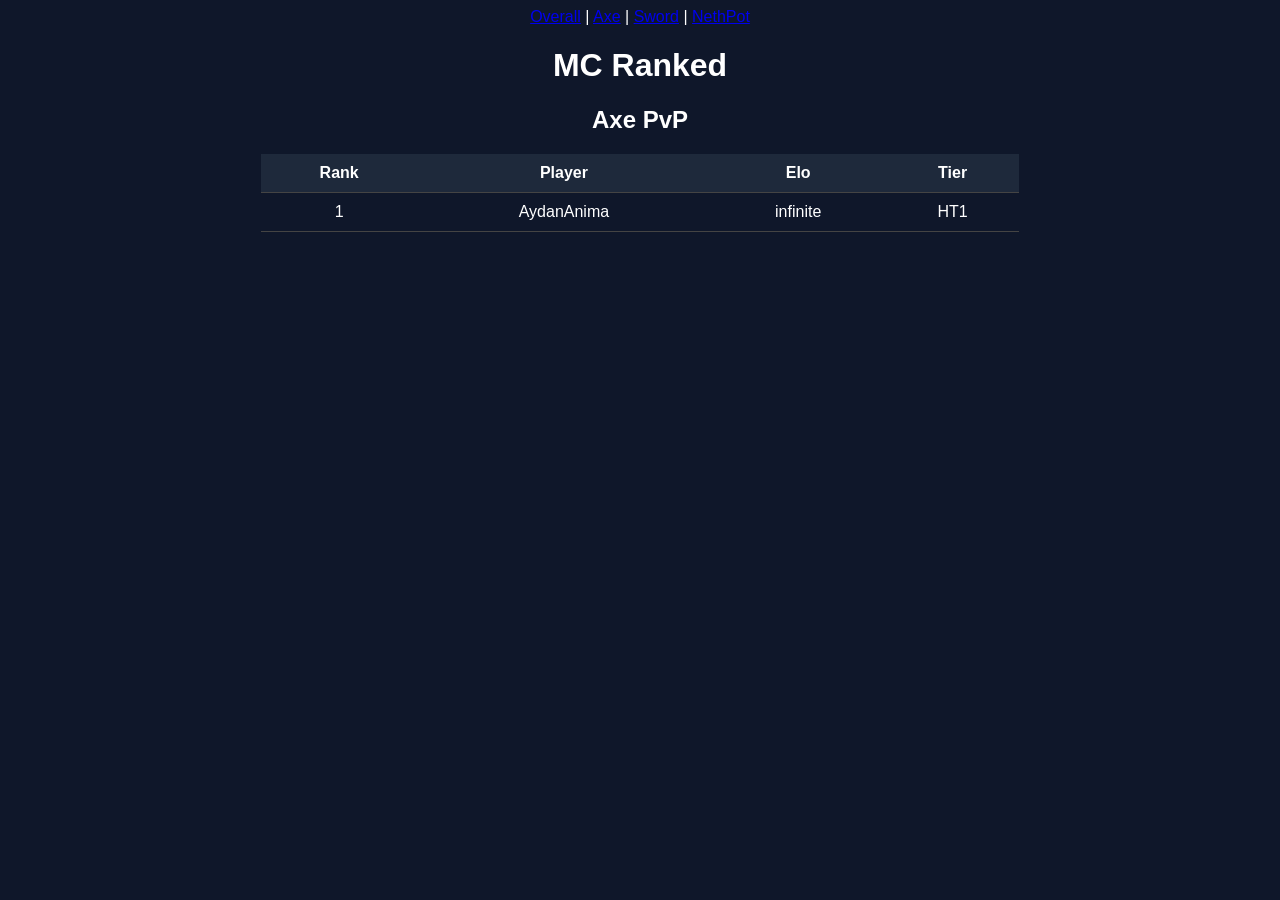
<file: index.html>
<!DOCTYPE html>
<div>
  <a href="index.html">Overall</a> |
  <a href="axe.html">Axe</a> |
  <a href="sword.html">Sword</a> |
  <a href="nethpot.html">NethPot</a>
</div>
<html>
<head>
    <title>MC Ranked</title>
    <style>
        body {
            font-family: Arial;
            background: #0f172a;
            color: white;
            text-align: center;
        }
        table {
            margin: auto;
            border-collapse: collapse;
            width: 60%;
        }
        th, td {
            padding: 10px;
            border-bottom: 1px solid #444;
        }
        th {
            background: #1e293b;
        }
    </style>
</head>
<body>

<h1>MC Ranked</h1>

<h2>Axe PvP</h2>

<table>
<tr>
    <th>Rank</th>
    <th>Player</th>
    <th>Elo</th>
    <th>Tier</th>
</tr>

<tr>
    <td>1</td>
    <td>AydanAnima</td>
    <td>infinite</td>
    <td>HT1</td>
</tr>

</table>

</body>
</html>
</file>
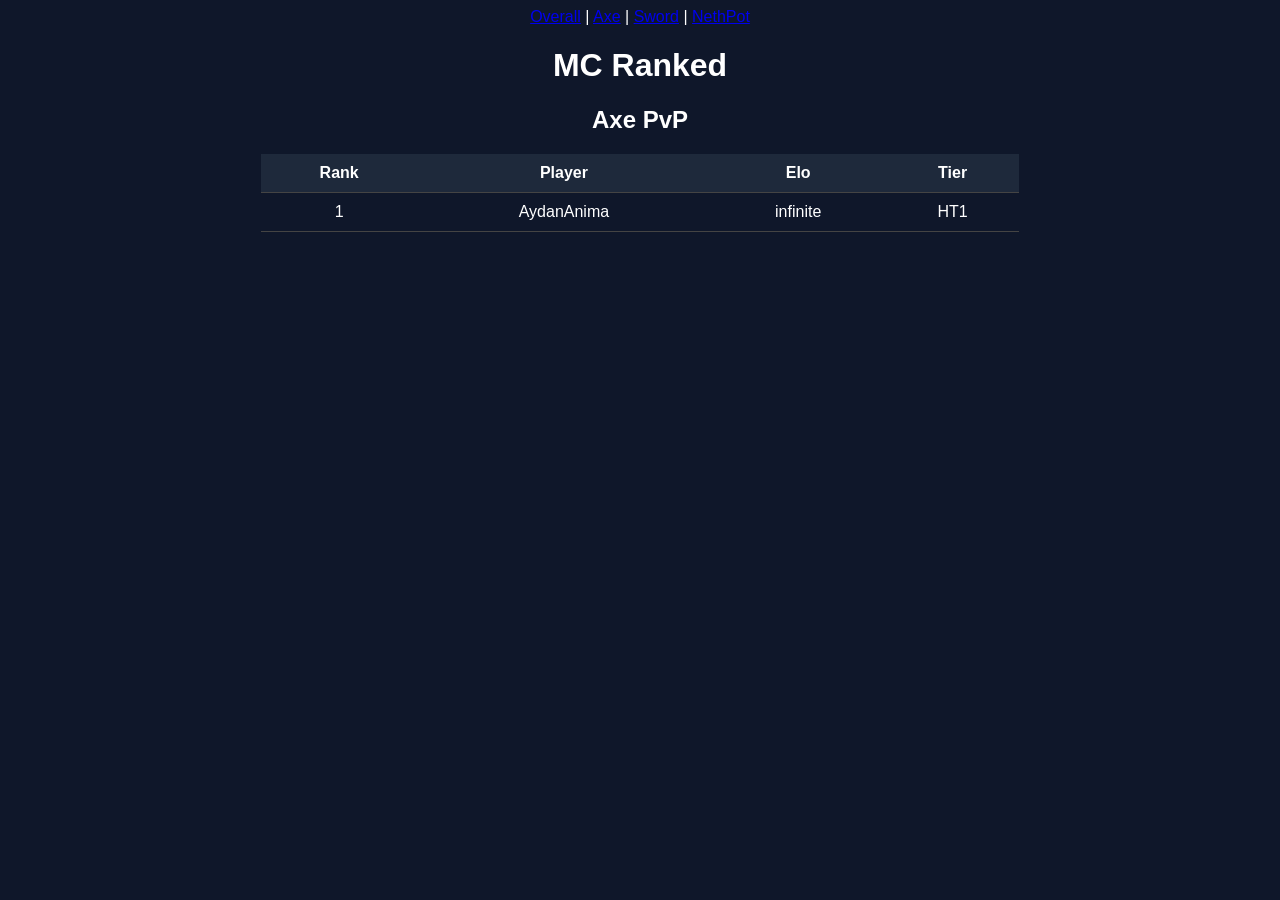
<file: a_index.html>
<!DOCTYPE html>
<div>
  <a href="a_index.html">Overall</a> |
  <a href="b_axe.html">Axe</a> |
  <a href="c_sword.html">Sword</a> |
  <a href="d_nethpot.html">NethPot</a>
</div>
<html>
<head>
    <title>MC Ranked</title>
    <style>
        body {
            font-family: Arial;
            background: #0f172a;
            color: white;
            text-align: center;
        }
        table {
            margin: auto;
            border-collapse: collapse;
            width: 60%;
        }
        th, td {
            padding: 10px;
            border-bottom: 1px solid #444;
        }
        th {
            background: #1e293b;
        }
    </style>
</head>
<body>

<h1>MC Ranked</h1>

<h2>Axe PvP</h2>

<table>
<tr>
    <th>Rank</th>
    <th>Player</th>
    <th>Elo</th>
    <th>Tier</th>
</tr>

<tr>
    <td>1</td>
    <td>AydanAnima</td>
    <td>infinite</td>
    <td>HT1</td>
</tr>

</table>

</body>
</html>
</file>
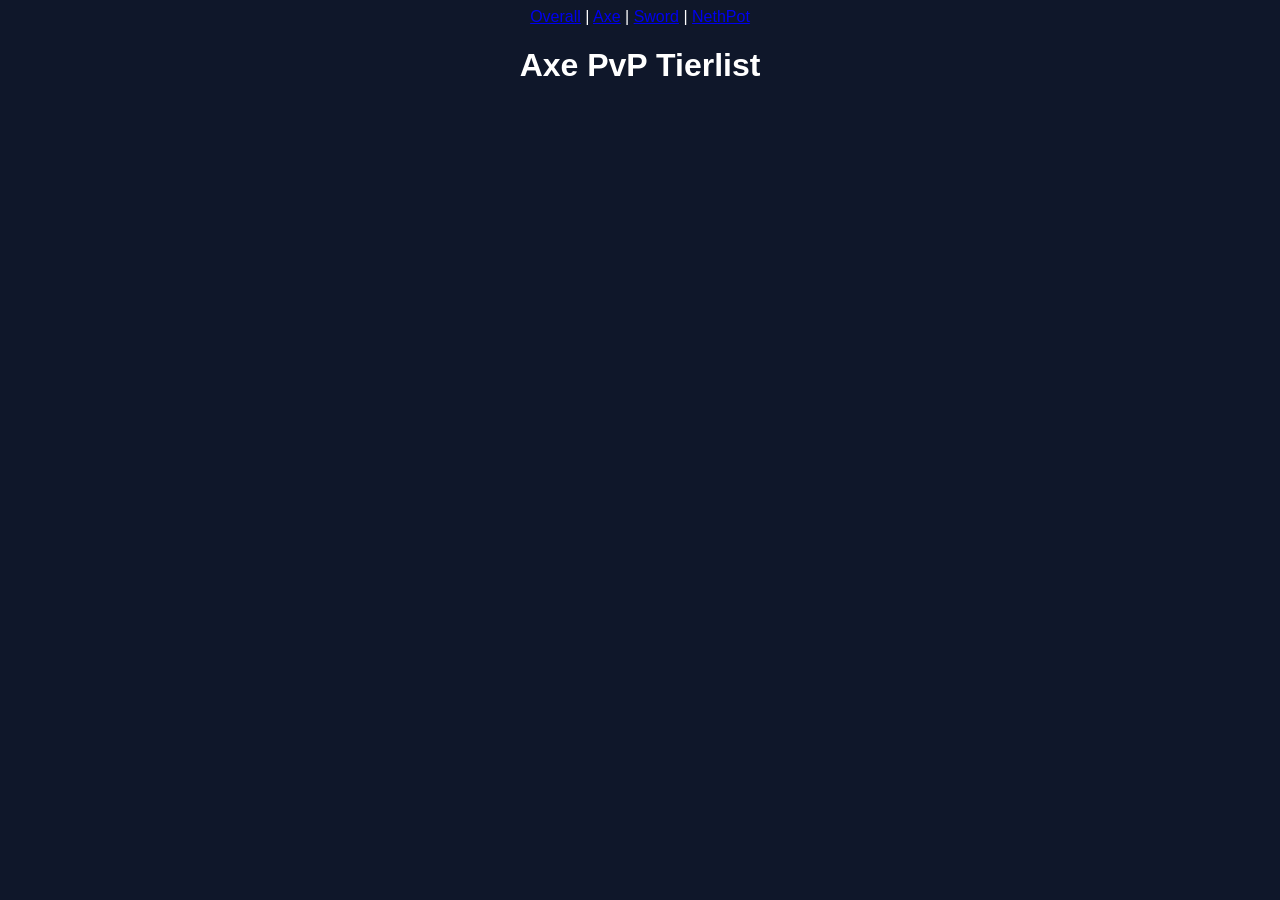
<file: axe.html>
<!DOCTYPE html>
<html>
<head>
  <title>Axe PvP Rankings</title>
  <link rel="stylesheet" href="style.css">
</head>
<body>
  
  <div>
  <a href="index.html">Overall</a> |
  <a href="axe.html">Axe</a> |
  <a href="sword.html">Sword</a> |
  <a href="nethpot.html">NethPot</a>
</div>

<h1>Axe PvP Tierlist</h1>

<div id="tierlist"></div>

<script>
async function loadData() {
  const res = await fetch("data.json");
  const data = await res.json();
  return data.players;
}

function getTier(elo) {
  if (elo >= 2100) return "HT1";
  if (elo >= 1800) return "T1";
  if (elo >= 1600) return "T2";
  if (elo >= 1400) return "T3";
  if (elo >= 1200) return "T4";
  if (elo >= 1000) return "HT5";
  return "LT5";
}

function splitTier(tier) {
  if (tier.startsWith("HT")) return "HT";
  return "LT";
}

function baseTier(tier) {
  return tier.replace("HT", "").replace("LT", "");
}

function createTierColumns(players) {
  const tiers = {
    "1": { HT: [], LT: [] },
    "2": { HT: [], LT: [] },
    "3": { HT: [], LT: [] },
    "4": { HT: [], LT: [] },
    "5": { HT: [], LT: [] }
  };

  players.forEach(p => {
    const elo = p.elo.axe ?? 100;
    const tier = getTier(elo);
    const type = splitTier(tier);
    const base = baseTier(tier);

    tiers[base][type].push({ name: p.name, elo });
  });

  return tiers;
}

function renderTierlist(tiers) {
  const container = document.getElementById("tierlist");

  for (let t = 1; t <= 5; t++) {
    const col = document.createElement("div");
    col.className = "tier-column";

    col.innerHTML = `<h2>T${t}</h2>`;

    ["HT", "LT"].forEach(type => {
      const section = document.createElement("div");
      section.innerHTML = `<h3>${type}${t}</h3>`;

      tiers[t][type]
        .sort((a,b) => b.elo - a.elo)
        .forEach(p => {
          const el = document.createElement("div");
          el.className = "player";
          el.innerText = `${p.name} (${p.elo})`;
          section.appendChild(el);
        });

      col.appendChild(section);
    });

    container.appendChild(col);
  }
}

loadData().then(players => {
  const tiers = createTierColumns(players);
  renderTierlist(tiers);
});
</script>

</body>
</html>
</file>
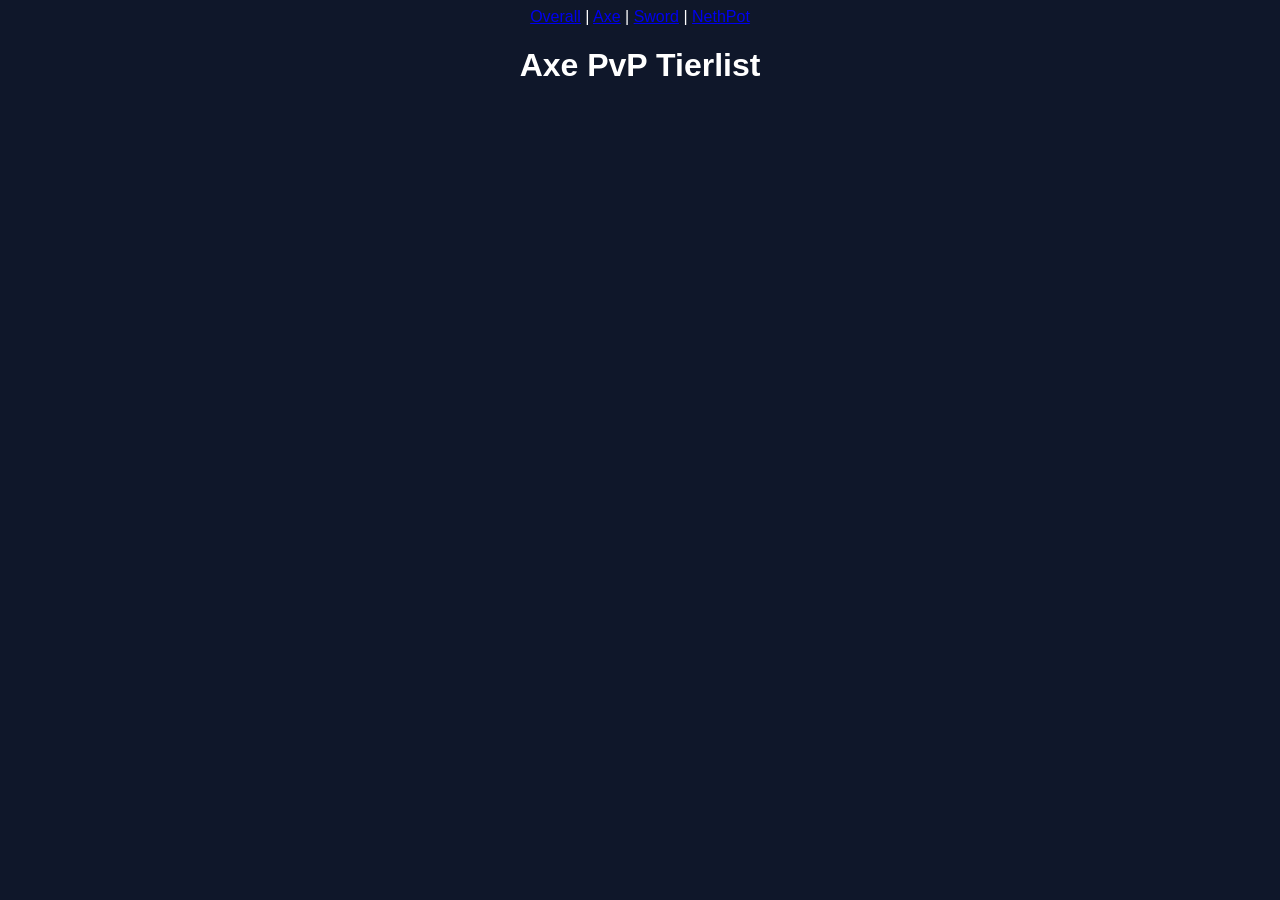
<file: b_axe.html>
<!DOCTYPE html>
<div>
  <a href="a_index.html">Overall</a> |
  <a href="b_axe.html">Axe</a> |
  <a href="c_sword.html">Sword</a> |
  <a href="d_nethpot.html">NethPot</a>
</div>
<html>
<head>
  <title>Axe PvP Rankings</title>
  <link rel="stylesheet" href="style.css">
</head>
<body>

<h1>Axe PvP Tierlist</h1>

<div id="tierlist"></div>

<script>
async function loadData() {
  const res = await fetch("data.json");
  const data = await res.json();
  return data.players;
}

function getTier(elo) {
  if (elo >= 2100) return "HT1";
  if (elo >= 1800) return "T1";
  if (elo >= 1600) return "T2";
  if (elo >= 1400) return "T3";
  if (elo >= 1200) return "T4";
  if (elo >= 1000) return "HT5";
  return "LT5";
}

function splitTier(tier) {
  if (tier.startsWith("HT")) return "HT";
  return "LT";
}

function baseTier(tier) {
  return tier.replace("HT", "").replace("LT", "");
}

function createTierColumns(players) {
  const tiers = {
    "1": { HT: [], LT: [] },
    "2": { HT: [], LT: [] },
    "3": { HT: [], LT: [] },
    "4": { HT: [], LT: [] },
    "5": { HT: [], LT: [] }
  };

  players.forEach(p => {
    const elo = p.elo.axe;
    const tier = getTier(elo);
    const type = splitTier(tier);
    const base = baseTier(tier);

    tiers[base][type].push({ name: p.name, elo });
  });

  return tiers;
}

function renderTierlist(tiers) {
  const container = document.getElementById("tierlist");

  for (let t = 1; t <= 5; t++) {
    const col = document.createElement("div");
    col.className = "tier-column";

    col.innerHTML = `<h2>T${t}</h2>`;

    ["HT", "LT"].forEach(type => {
      const section = document.createElement("div");
      section.innerHTML = `<h3>${type}${t}</h3>`;

      tiers[t][type]
        .sort((a,b) => b.elo - a.elo)
        .forEach(p => {
          const el = document.createElement("div");
          el.className = "player";
          el.innerText = `${p.name} (${p.elo})`;
          section.appendChild(el);
        });

      col.appendChild(section);
    });

    container.appendChild(col);
  }
}

loadData().then(players => {
  const tiers = createTierColumns(players);
  renderTierlist(tiers);
});
</script>

</body>
</html>
</file>
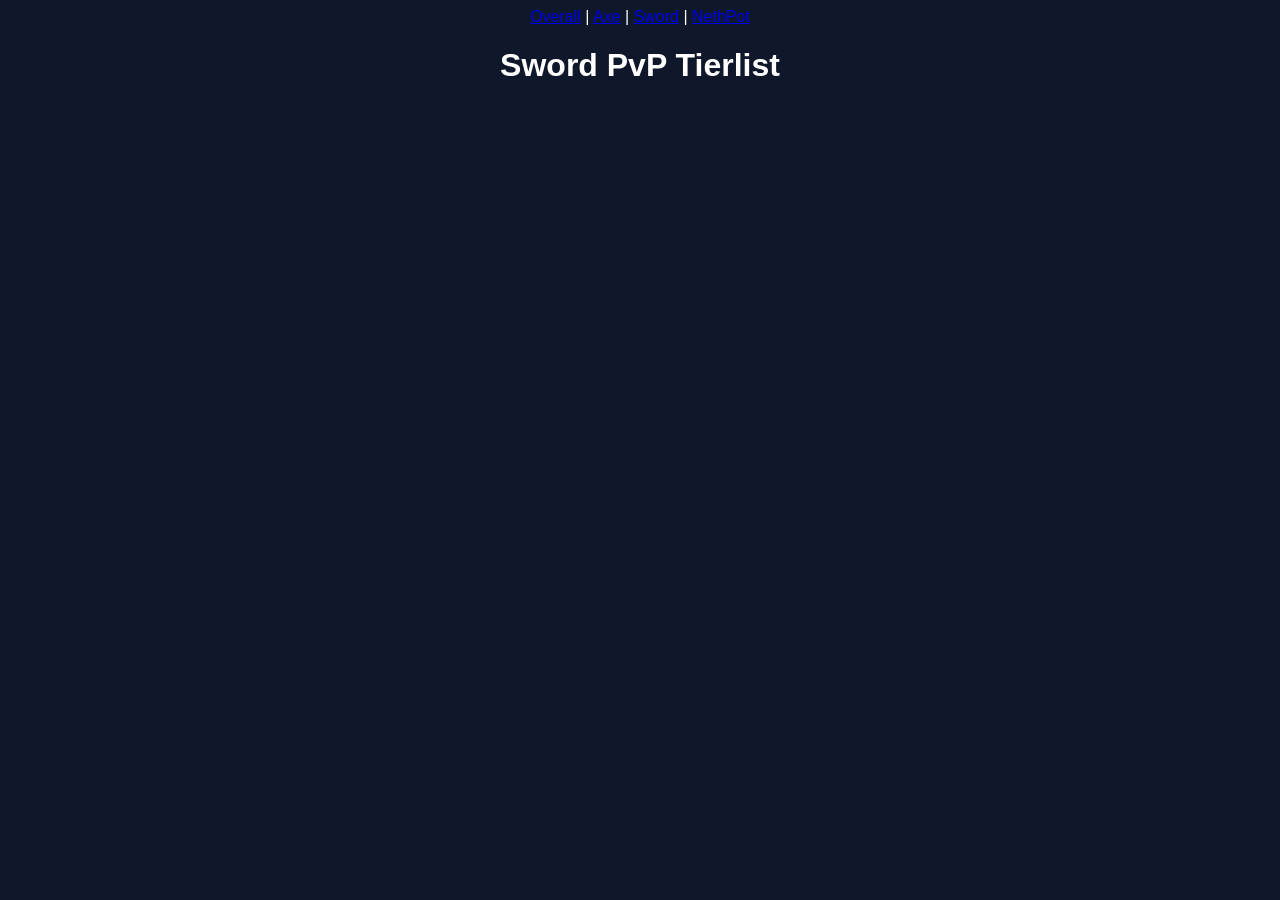
<file: c_sword.html>
<!DOCTYPE html>
<div>
  <a href="a_index.html">Overall</a> |
  <a href="b_axe.html">Axe</a> |
  <a href="c_sword.html">Sword</a> |
  <a href="d_nethpot.html">NethPot</a>
</div>
<html>
<head>
  <title>Sword PvP Rankings</title>
  <link rel="stylesheet" href="style.css">
</head>
<body>

<h1>Sword PvP Tierlist</h1>

<div id="tierlist"></div>

<script>
async function loadData() {
  const res = await fetch("data.json");
  const data = await res.json();
  return data.players;
}

function getTier(elo) {
  if (elo >= 2100) return "HT1";
  if (elo >= 1800) return "T1";
  if (elo >= 1600) return "T2";
  if (elo >= 1400) return "T3";
  if (elo >= 1200) return "T4";
  if (elo >= 1000) return "HT5";
  return "LT5";
}

function splitTier(tier) {
  if (tier.startsWith("HT")) return "HT";
  return "LT";
}

function baseTier(tier) {
  return tier.replace("HT", "").replace("LT", "");
}

function createTierColumns(players) {
  const tiers = {
    "1": { HT: [], LT: [] },
    "2": { HT: [], LT: [] },
    "3": { HT: [], LT: [] },
    "4": { HT: [], LT: [] },
    "5": { HT: [], LT: [] }
  };

  players.forEach(p => {
    const elo = p.elo.sword;
    const tier = getTier(elo);
    const type = splitTier(tier);
    const base = baseTier(tier);

    tiers[base][type].push({ name: p.name, elo });
  });

  return tiers;
}

function renderTierlist(tiers) {
  const container = document.getElementById("tierlist");

  for (let t = 1; t <= 5; t++) {
    const col = document.createElement("div");
    col.className = "tier-column";

    col.innerHTML = `<h2>T${t}</h2>`;

    ["HT", "LT"].forEach(type => {
      const section = document.createElement("div");
      section.innerHTML = `<h3>${type}${t}</h3>`;

      tiers[t][type]
        .sort((a,b) => b.elo - a.elo)
        .forEach(p => {
          const el = document.createElement("div");
          el.className = "player";
          el.innerText = `${p.name} (${p.elo})`;
          section.appendChild(el);
        });

      col.appendChild(section);
    });

    container.appendChild(col);
  }
}

loadData().then(players => {
  const tiers = createTierColumns(players);
  renderTierlist(tiers);
});
</script>

</body>
</html>
</file>
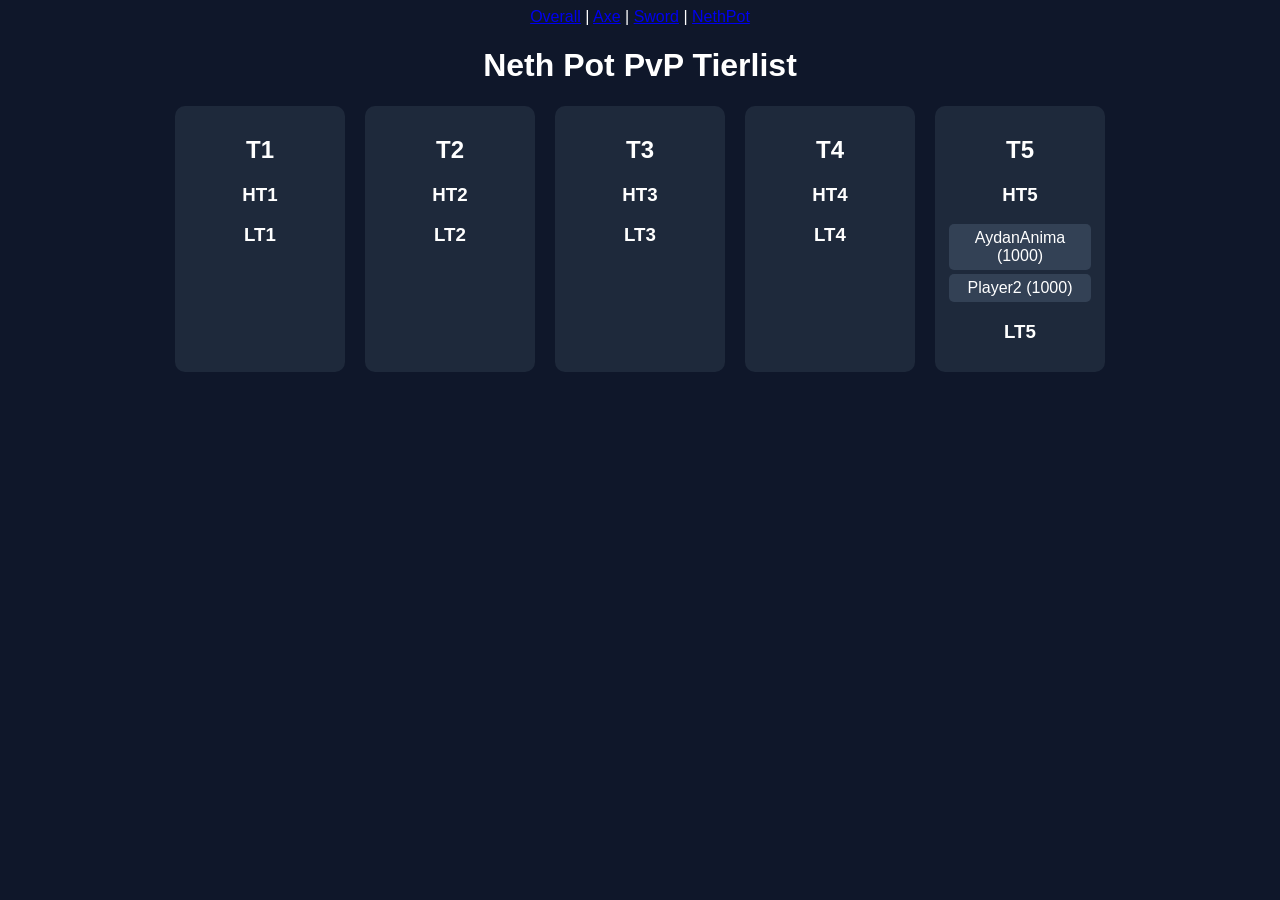
<file: d_nethpot.html>
<!DOCTYPE html>
<div>
  <a href="a_index.html">Overall</a> |
  <a href="b_axe.html">Axe</a> |
  <a href="c_sword.html">Sword</a> |
  <a href="d_nethpot.html">NethPot</a>
</div>
<html>
<head>
  <title>Neth Pot PvP Rankings</title>
  <link rel="stylesheet" href="style.css">
</head>
<body>

<h1>Neth Pot PvP Tierlist</h1>

<div id="tierlist"></div>

<script>
async function loadData() {
  const res = await fetch("data.json");
  const data = await res.json();
  return data.players;
}

function getTier(elo) {
  if (elo >= 2100) return "HT1";
  if (elo >= 1800) return "T1";
  if (elo >= 1600) return "T2";
  if (elo >= 1400) return "T3";
  if (elo >= 1200) return "T4";
  if (elo >= 1000) return "HT5";
  return "LT5";
}

function splitTier(tier) {
  if (tier.startsWith("HT")) return "HT";
  return "LT";
}

function baseTier(tier) {
  return tier.replace("HT", "").replace("LT", "");
}

function createTierColumns(players) {
  const tiers = {
    "1": { HT: [], LT: [] },
    "2": { HT: [], LT: [] },
    "3": { HT: [], LT: [] },
    "4": { HT: [], LT: [] },
    "5": { HT: [], LT: [] }
  };

  players.forEach(p => {
    const elo = p.elo.nethpot;
    const tier = getTier(elo);
    const type = splitTier(tier);
    const base = baseTier(tier);

    tiers[base][type].push({ name: p.name, elo });
  });

  return tiers;
}

function renderTierlist(tiers) {
  const container = document.getElementById("tierlist");

  for (let t = 1; t <= 5; t++) {
    const col = document.createElement("div");
    col.className = "tier-column";

    col.innerHTML = `<h2>T${t}</h2>`;

    ["HT", "LT"].forEach(type => {
      const section = document.createElement("div");
      section.innerHTML = `<h3>${type}${t}</h3>`;

      tiers[t][type]
        .sort((a,b) => b.elo - a.elo)
        .forEach(p => {
          const el = document.createElement("div");
          el.className = "player";
          el.innerText = `${p.name} (${p.elo})`;
          section.appendChild(el);
        });

      col.appendChild(section);
    });

    container.appendChild(col);
  }
}

loadData().then(players => {
  const tiers = createTierColumns(players);
  renderTierlist(tiers);
});
</script>

</body>
</html>
</file>
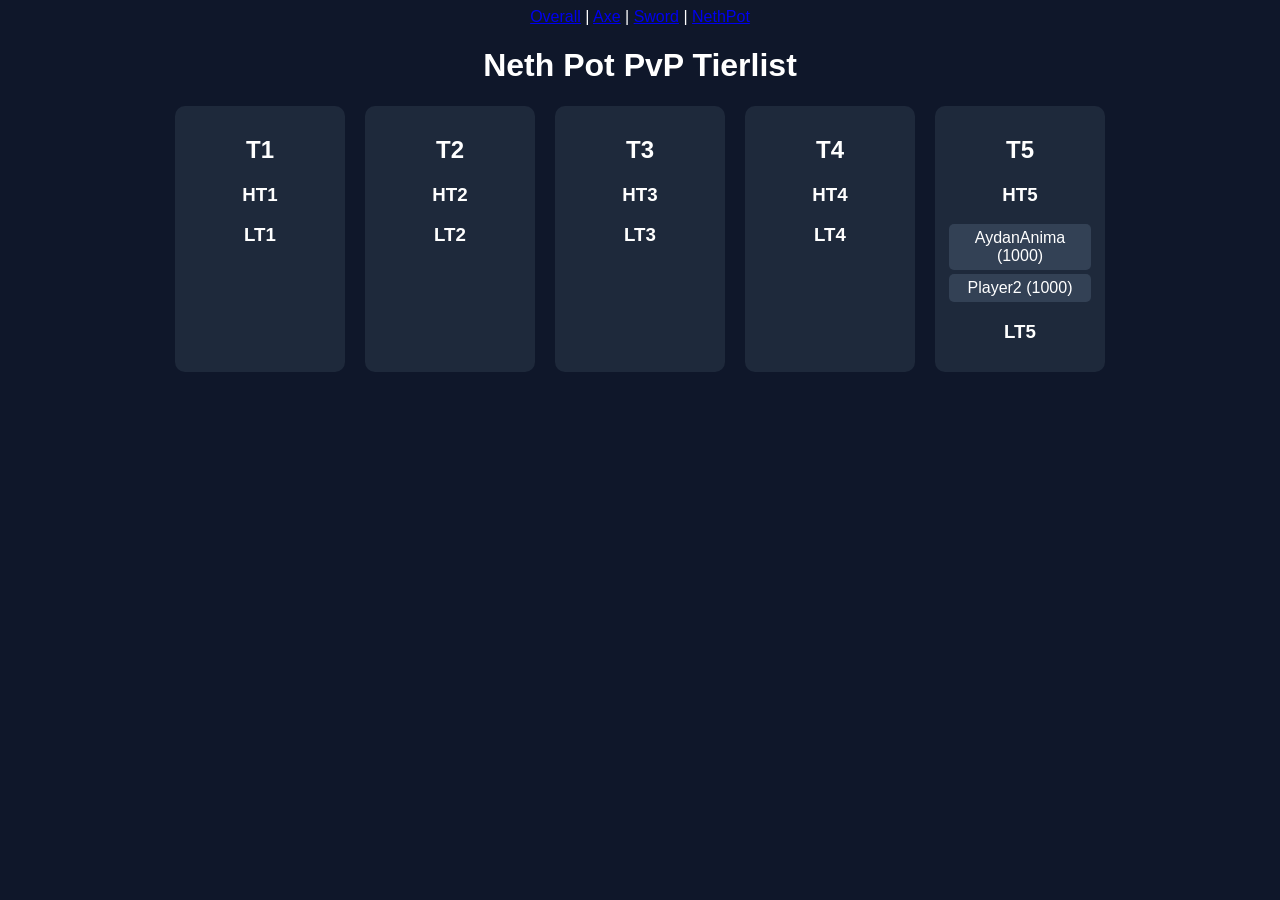
<file: nethpot.html>
<!DOCTYPE html>
<div>
  <a href="index.html">Overall</a> |
  <a href="axe.html">Axe</a> |
  <a href="sword.html">Sword</a> |
  <a href="nethpot.html">NethPot</a>
</div>
<html>
<head>
  <title>Neth Pot PvP Rankings</title>
  <link rel="stylesheet" href="style.css">
</head>
<body>

<h1>Neth Pot PvP Tierlist</h1>

<div id="tierlist"></div>

<script>
async function loadData() {
  const res = await fetch("data.json");
  const data = await res.json();
  return data.players;
}

function getTier(elo) {
  if (elo >= 2100) return "HT1";
  if (elo >= 1800) return "T1";
  if (elo >= 1600) return "T2";
  if (elo >= 1400) return "T3";
  if (elo >= 1200) return "T4";
  if (elo >= 1000) return "HT5";
  return "LT5";
}

function splitTier(tier) {
  if (tier.startsWith("HT")) return "HT";
  return "LT";
}

function baseTier(tier) {
  return tier.replace("HT", "").replace("LT", "");
}

function createTierColumns(players) {
  const tiers = {
    "1": { HT: [], LT: [] },
    "2": { HT: [], LT: [] },
    "3": { HT: [], LT: [] },
    "4": { HT: [], LT: [] },
    "5": { HT: [], LT: [] }
  };

  players.forEach(p => {
    const elo = p.elo.nethpot;
    const tier = getTier(elo);
    const type = splitTier(tier);
    const base = baseTier(tier);

    tiers[base][type].push({ name: p.name, elo });
  });

  return tiers;
}

function renderTierlist(tiers) {
  const container = document.getElementById("tierlist");

  for (let t = 1; t <= 5; t++) {
    const col = document.createElement("div");
    col.className = "tier-column";

    col.innerHTML = `<h2>T${t}</h2>`;

    ["HT", "LT"].forEach(type => {
      const section = document.createElement("div");
      section.innerHTML = `<h3>${type}${t}</h3>`;

      tiers[t][type]
        .sort((a,b) => b.elo - a.elo)
        .forEach(p => {
          const el = document.createElement("div");
          el.className = "player";
          el.innerText = `${p.name} (${p.elo})`;
          section.appendChild(el);
        });

      col.appendChild(section);
    });

    container.appendChild(col);
  }
}

loadData().then(players => {
  const tiers = createTierColumns(players);
  renderTierlist(tiers);
});
</script>

</body>
</html>
</file>
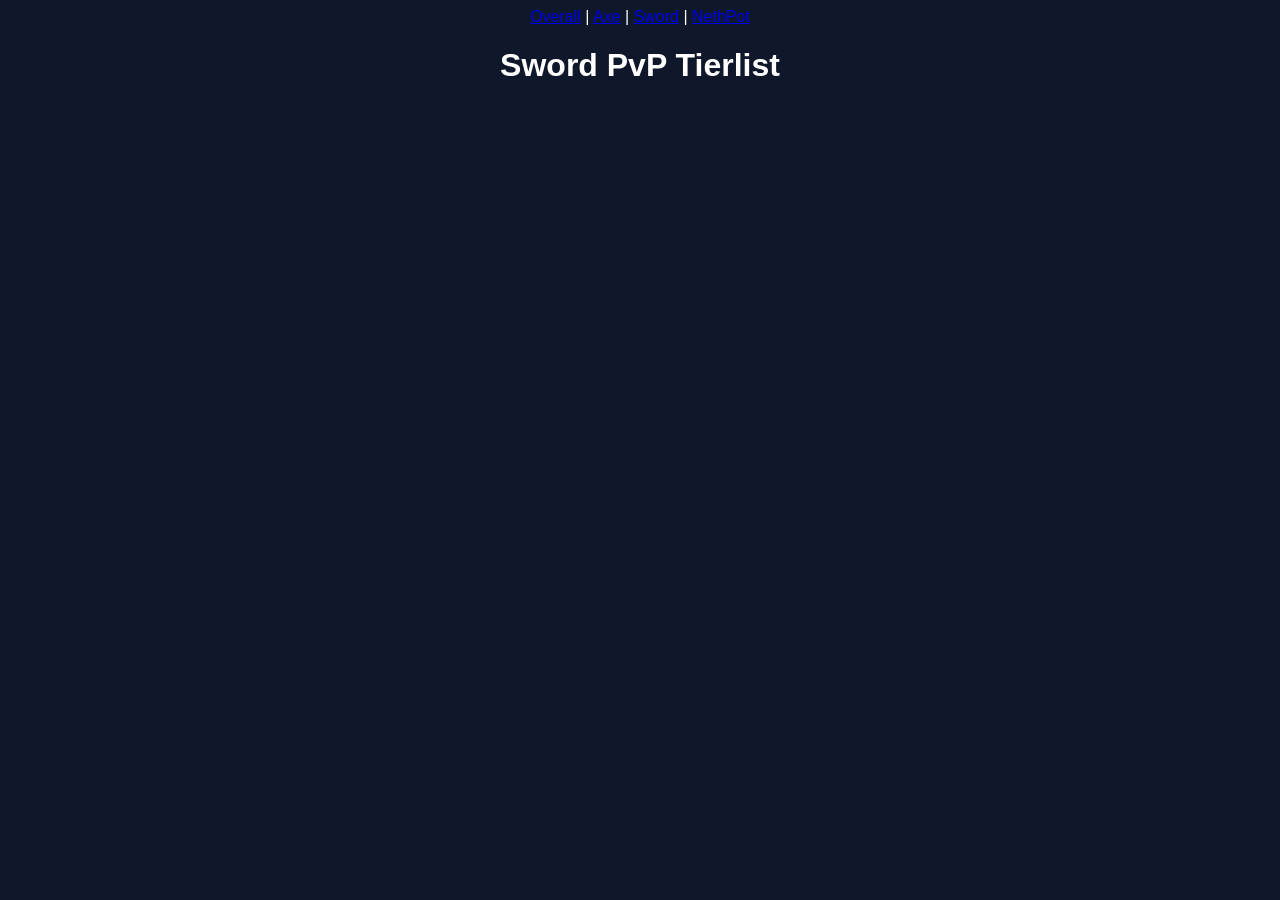
<file: sword.html>
<!DOCTYPE html>
<div>
  <a href="index.html">Overall</a> |
  <a href="axe.html">Axe</a> |
  <a href="sword.html">Sword</a> |
  <a href="nethpot.html">NethPot</a>
</div>
<html>
<head>
  <title>Sword PvP Rankings</title>
  <link rel="stylesheet" href="style.css">
</head>
<body>

<h1>Sword PvP Tierlist</h1>

<div id="tierlist"></div>

<script>
async function loadData() {
  const res = await fetch("data.json");
  const data = await res.json();
  return data.players;
}

function getTier(elo) {
  if (elo >= 2100) return "HT1";
  if (elo >= 1800) return "T1";
  if (elo >= 1600) return "T2";
  if (elo >= 1400) return "T3";
  if (elo >= 1200) return "T4";
  if (elo >= 1000) return "HT5";
  return "LT5";
}

function splitTier(tier) {
  if (tier.startsWith("HT")) return "HT";
  return "LT";
}

function baseTier(tier) {
  return tier.replace("HT", "").replace("LT", "");
}

function createTierColumns(players) {
  const tiers = {
    "1": { HT: [], LT: [] },
    "2": { HT: [], LT: [] },
    "3": { HT: [], LT: [] },
    "4": { HT: [], LT: [] },
    "5": { HT: [], LT: [] }
  };

  players.forEach(p => {
    const elo = p.elo.sword;
    const tier = getTier(elo);
    const type = splitTier(tier);
    const base = baseTier(tier);

    tiers[base][type].push({ name: p.name, elo });
  });

  return tiers;
}

function renderTierlist(tiers) {
  const container = document.getElementById("tierlist");

  for (let t = 1; t <= 5; t++) {
    const col = document.createElement("div");
    col.className = "tier-column";

    col.innerHTML = `<h2>T${t}</h2>`;

    ["HT", "LT"].forEach(type => {
      const section = document.createElement("div");
      section.innerHTML = `<h3>${type}${t}</h3>`;

      tiers[t][type]
        .sort((a,b) => b.elo - a.elo)
        .forEach(p => {
          const el = document.createElement("div");
          el.className = "player";
          el.innerText = `${p.name} (${p.elo})`;
          section.appendChild(el);
        });

      col.appendChild(section);
    });

    container.appendChild(col);
  }
}

loadData().then(players => {
  const tiers = createTierColumns(players);
  renderTierlist(tiers);
});
</script>

</body>
</html>
</file>
<file: style.css>
body {
  background: #0f172a;
  color: white;
  font-family: Arial;
  text-align: center;
}

#tierlist {
  display: flex;
  justify-content: center;
  gap: 20px;
}

.tier-column {
  background: #1e293b;
  padding: 10px;
  border-radius: 10px;
  width: 150px;
}

.player {
  background: #334155;
  margin: 4px;
  padding: 5px;
  border-radius: 5px;
}
</file>
